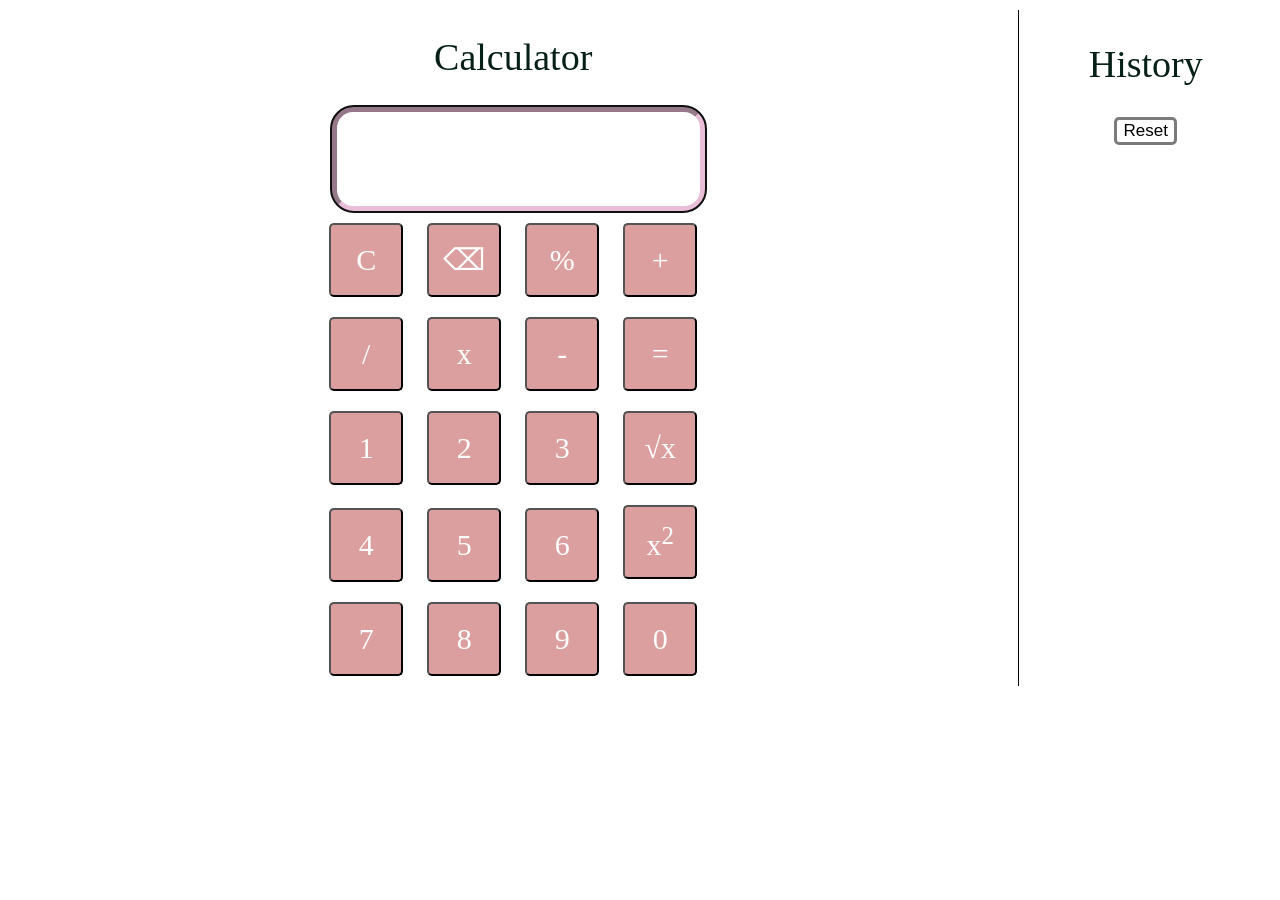
<file: index.html>
<!DOCTYPE html>
<html lang="en-US">
  <head>
    <title>Calculator</title>
    <meta charset="utf-8" />
    <meta name="viewport" content="width=device-width,initial-scale=1" />
    <script src="function123.js" defer></script>
    <link rel="stylesheet" href="styles.css" />
  </head>
  <body>
    <div class="main">
      <div class="calculator-ui">
        <h1>Calculator</h1>
        <input id="input1" name="input1" type="text" />
        <div>
          <button onclick="erase()">C</button>
          <button onclick="removeLastCharacter()">&#9003;</button>
          <button onclick="displayInput('%')">%</button>
          <button onclick="displayInput('+')">+</button>
        </div>
        <div>
          <button onclick="displayInput('/')">/</button>
          <button onclick="displayInput('*')">x</button>
          <button onclick="displayInput('-')">-</button>
          <button onclick="showResult()">=</button>
        </div>
        <div>
          <button onclick="displayInput('1')">1</button>
          <button onclick="displayInput('2')">2</button>
          <button onclick="displayInput('3')">3</button>
          <button onclick="displayInput('sqrt')">&radic;x</button>
        </div>
        <div>
          <button onclick="displayInput('4')">4</button>
          <button onclick="displayInput('5')">5</button>
          <button onclick="displayInput('6')">6</button>
          <button onclick="displayInput('square')">x<sup>2</sup></button>
        </div>
        <div>
          <button onclick="displayInput('7')">7</button>
          <button onclick="displayInput('8')">8</button>
          <button onclick="displayInput('9')">9</button>
          <button onclick="displayInput('0')">0</button>
        </div>
      </div>
      <div class="history-ui">
          <h2>History</h2>
          <button onclick ="eraseHistory()">Reset</button>
      </div>
    </div>
  </body>
</html>
</file>
<file: styles.css>
.main {
  text-align: center;
  margin-top: 10px;
  max-height: 100vh;
}

.calculator-ui button {
  color: rgb(255, 255, 255);
  margin: 10px;
  background-color: rgb(196 98 98 / 61%);
  font-family: cursive;
  font-size: 20px;
  height: 45px;
  width: 45px;
  cursor: pointer;
  padding: 10px;
  border-radius: 5px;
}
h1 {
  font-family: cursive;
  color: #062019;
  font-weight: 400;
  font-size: 38px;
}

h2 {
  font-family: cursive;
  color: #062019;
  font-size: 38px;
  font-weight: 400;
}

input {
  margin-left: 10px;
  height: 37px;
  border-width: 7px;
  border-color: #e9bed8;
  border-radius: 23px;
  width: 250px;
  text-align: right;
  font-size: 30px;
  font-family: cursive, sans-serif;
  padding-bottom: 0px;
  padding-top: 57px;
  color: #530c44;
}

p {
  cursor: pointer;
  font-family: cursive;
}

.history-ui button {
  border-radius: 5px;
  font-size: 17px;
  background: bottom;
  border: 3px solid #7a7c7c;
  cursor: pointer;
}

@media (min-width: 330px){
  input{
    width: 274px;
  }

  .calculator-ui button{
    width: 50px;
    height: 50px;
    font-size: 20px;
  }
}

@media (min-width: 420px){
  .calculator-ui button{
    width: 66px;
    height: 66px;
    font-size: 30px;
  }

  input{
    width: 360px;
  }
}


@media (min-width: 600px) {
  .calculator-ui {
    flex: 4;
    align-self: center;
  }

  .history-ui {
    flex: 1;
    border-left: 1px solid black;
    overflow-y: scroll;
  }

  .main {
    display: flex;
  }

  .main .calculator-ui button {
    height: 74px;
    width: 74px;
  }
  .main input {
    margin-left: 10px;
    height: 37px;
    width: 359px;
    font-size: 30px;
  }
}
</file>
